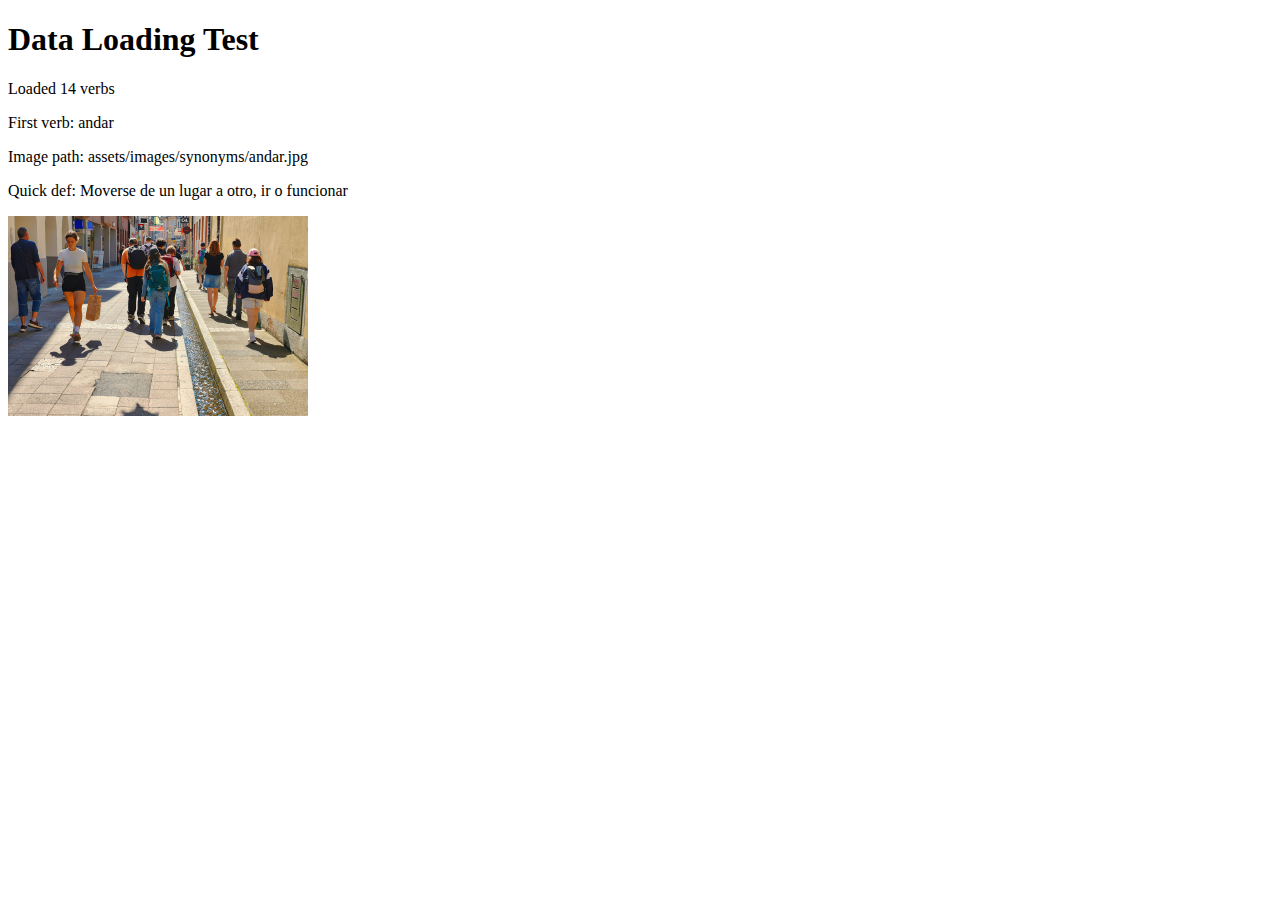
<file: test-local.html>
<!DOCTYPE html>
<html>
<head>
    <title>Test Data Loading</title>
</head>
<body>
    <h1>Data Loading Test</h1>
    <div id="output"></div>

    <script>
        async function testLoad() {
            try {
                console.log('Loading synonyms.json...');
                const response = await fetch('./data/synonyms.json');
                const data = await response.json();

                document.getElementById('output').innerHTML = `
                    <p>Loaded ${data.length} verbs</p>
                    <p>First verb: ${data[0].verb}</p>
                    <p>Image path: ${data[0].image}</p>
                    <p>Quick def: ${data[0].quickDefinition}</p>
                    <img src="${data[0].image}" style="max-width: 300px;" onerror="this.alt='Image failed to load: ' + this.src">
                `;

                console.log('Data:', data);
            } catch (error) {
                document.getElementById('output').innerHTML = `<p style="color: red;">Error: ${error.message}</p>`;
                console.error(error);
            }
        }

        testLoad();
    </script>
</body>
</html>
</file>
